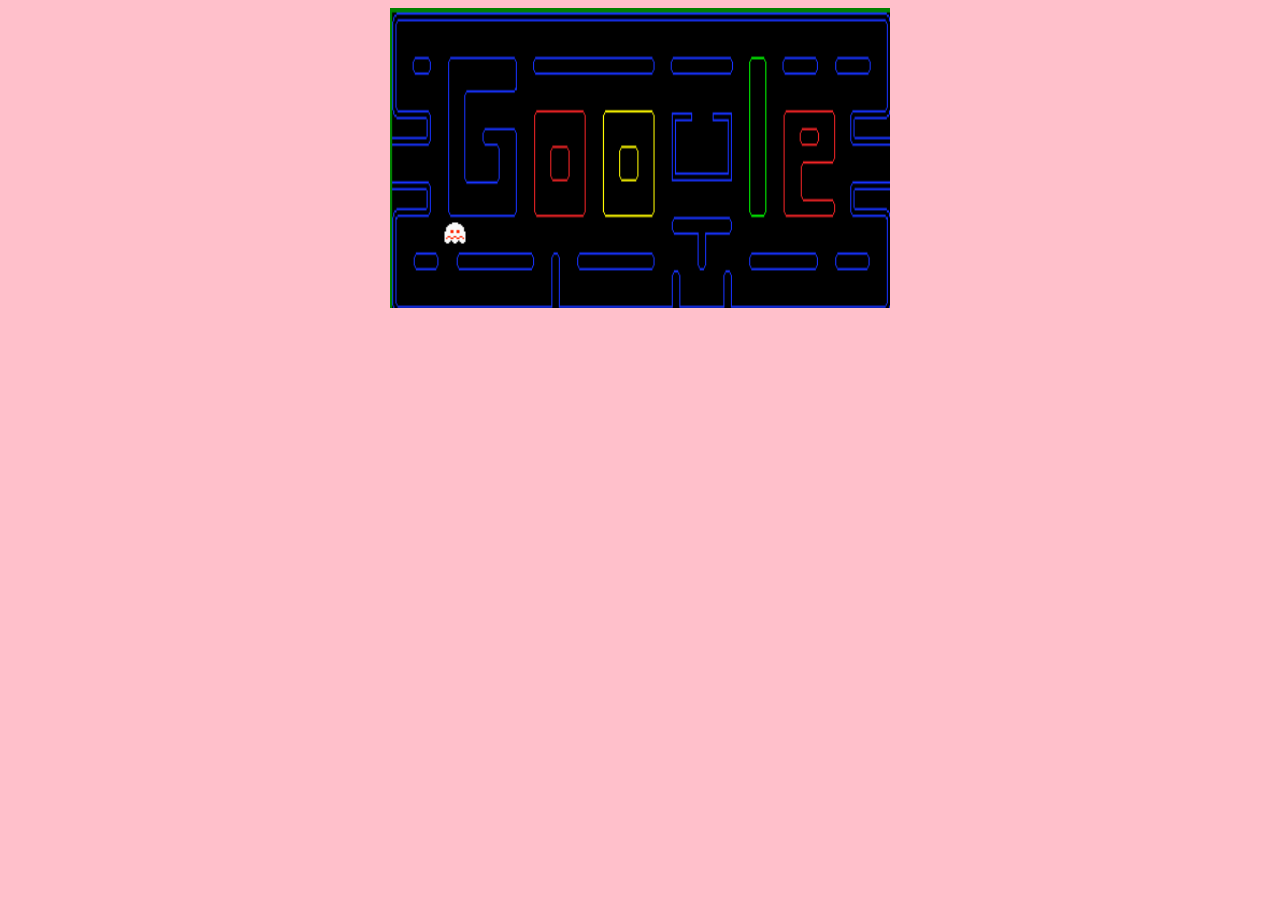
<file: mspacman/mspacman.html>
<!DOCTYPE html>

<html>

<head>
<meta http-equiv="Content-Type" content="text/html; charset=UTF-8"> 
<title>MsPacMan</title>
<link rel="stylesheet" href="mspacman.css">
<script src="mspacman.js"></script>  
</head>

<body onload="render_game()">
<div id="bodyDiv">
<canvas id="mspacman" height="300px" width="500px"></canvas>  
</div> 
</body>

</html>
</file>
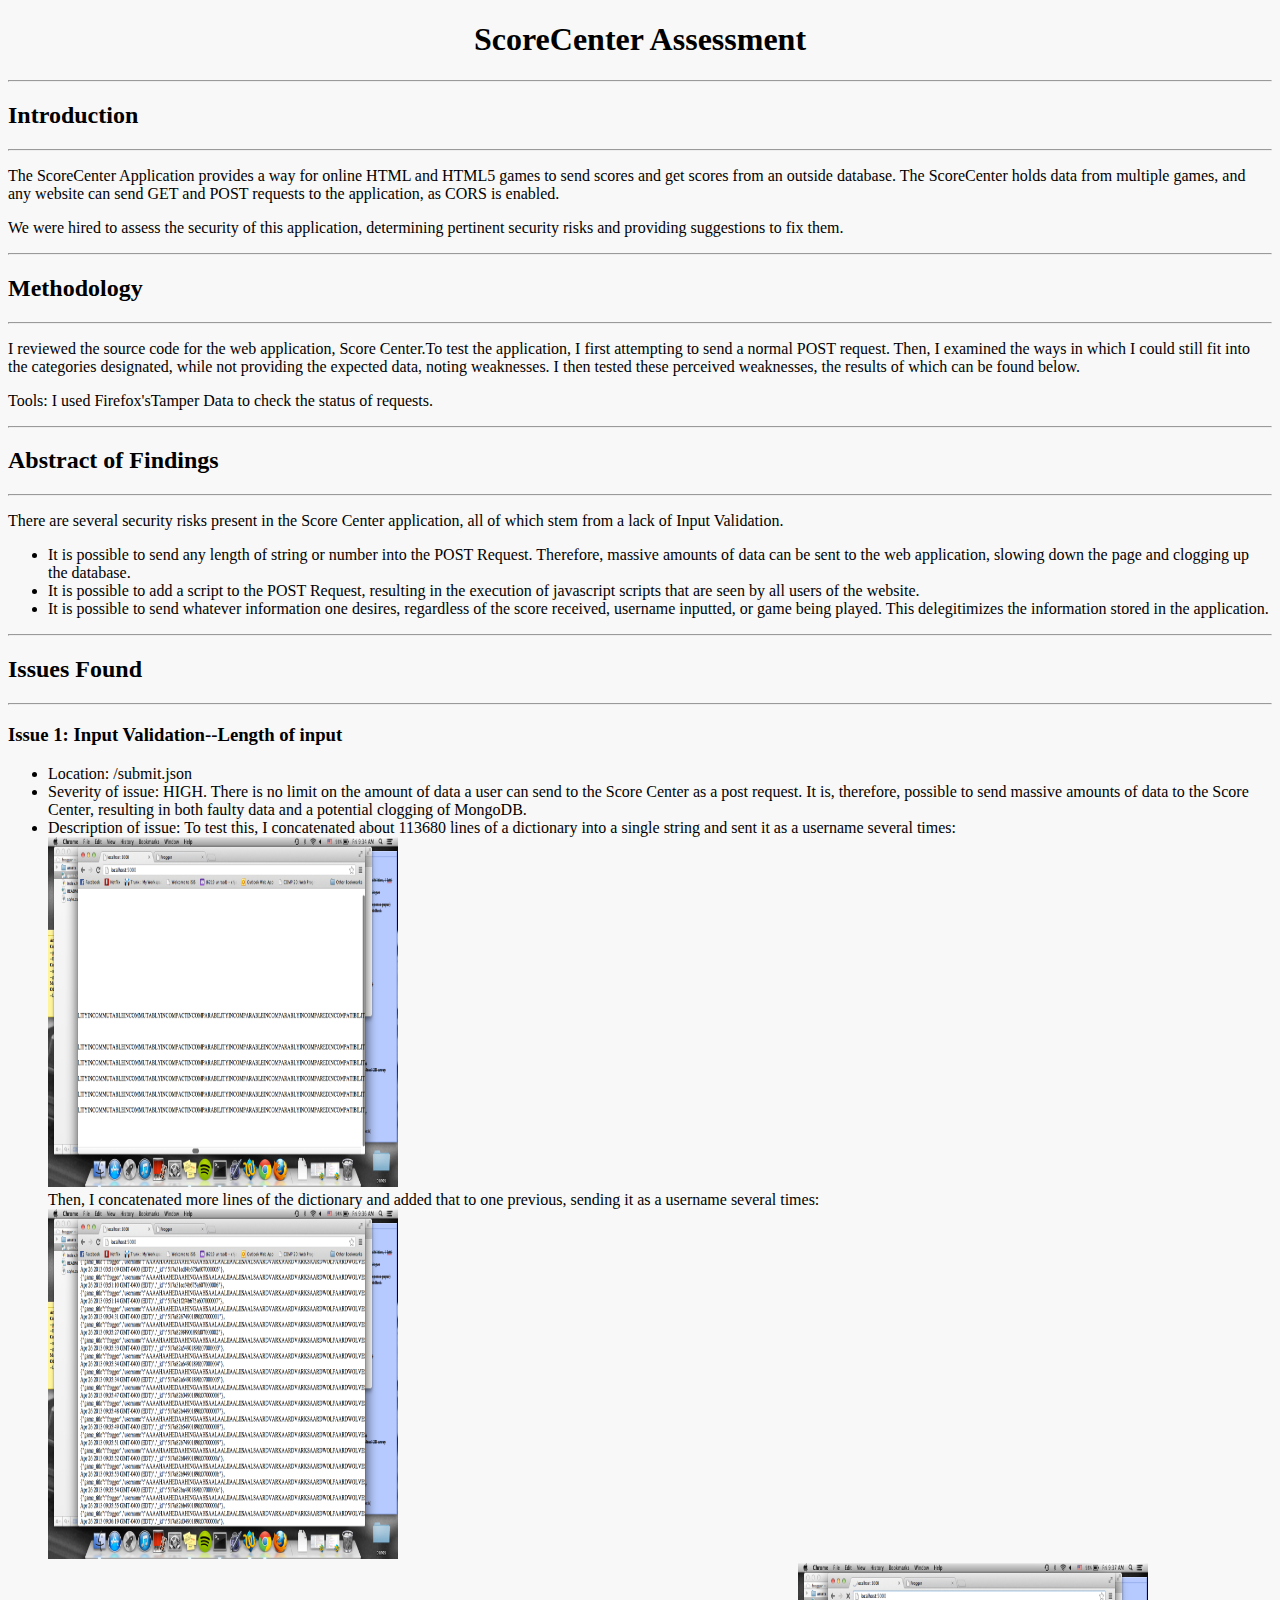
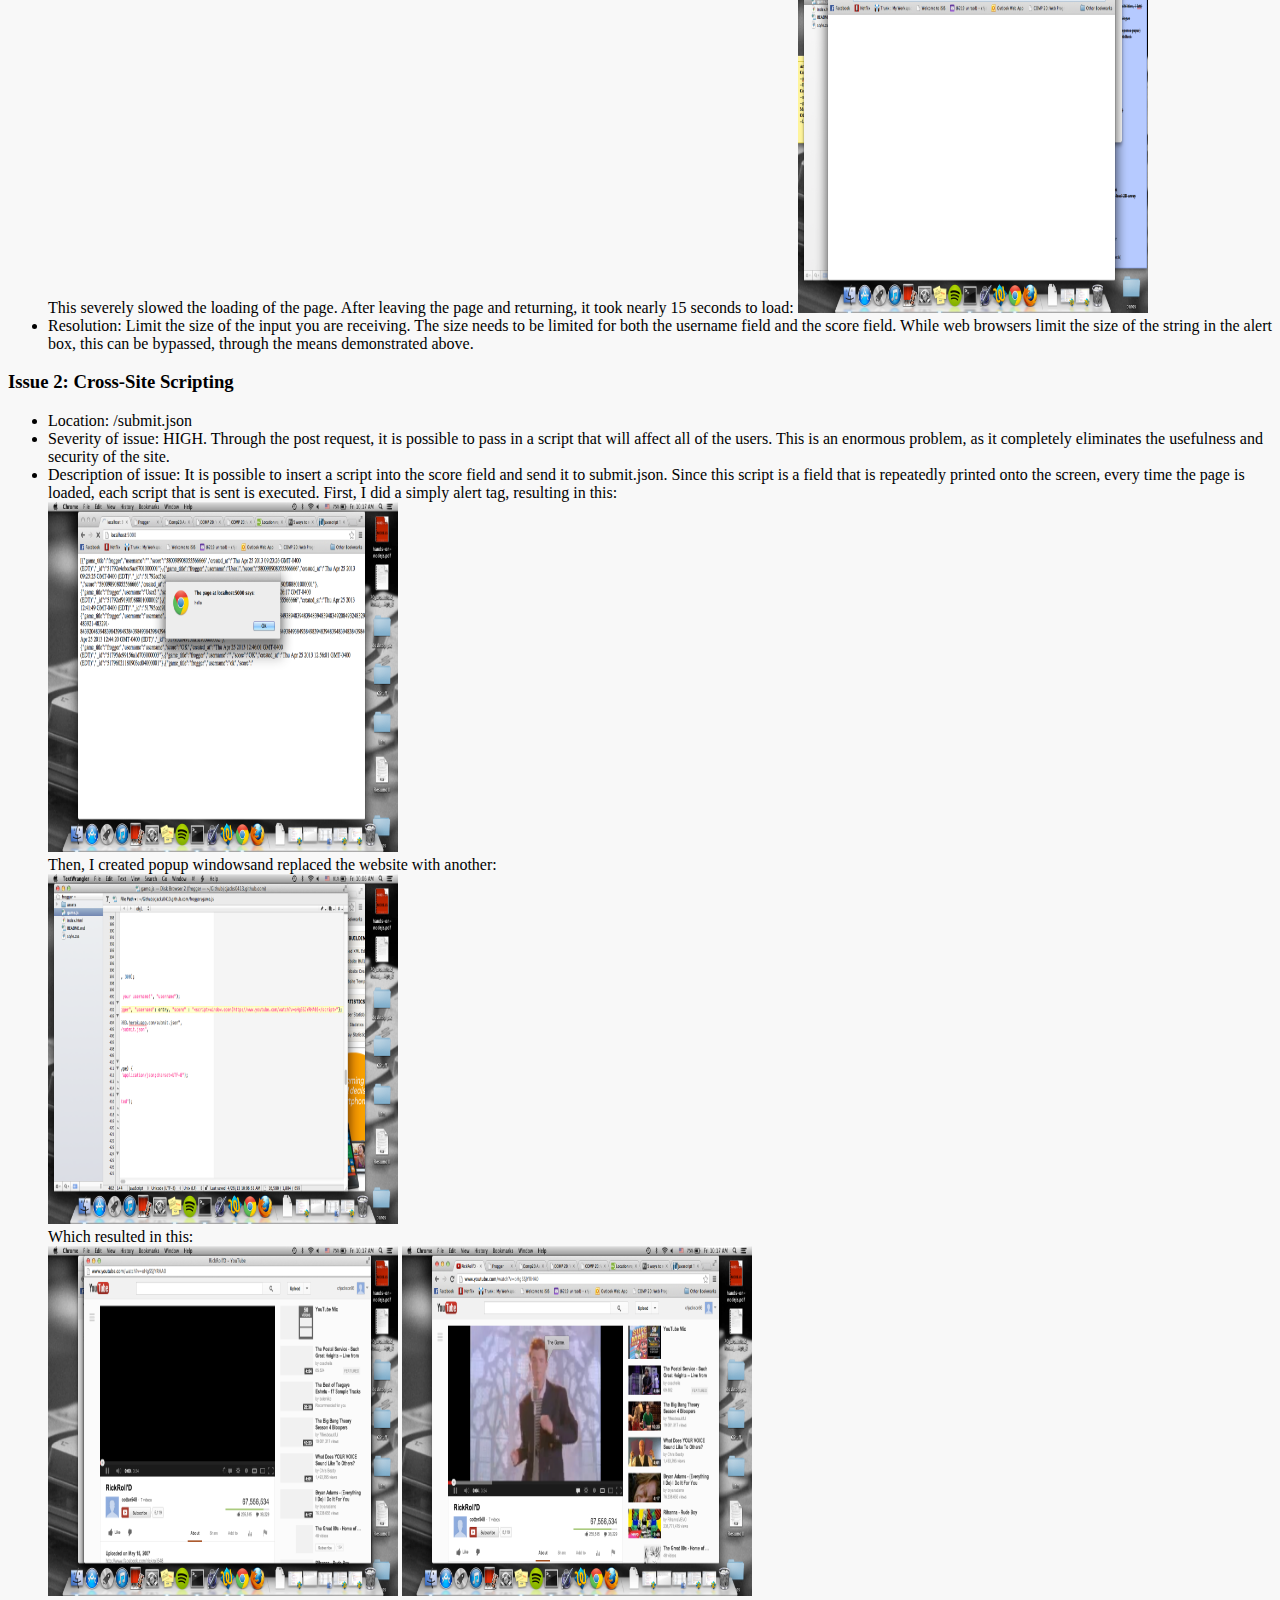
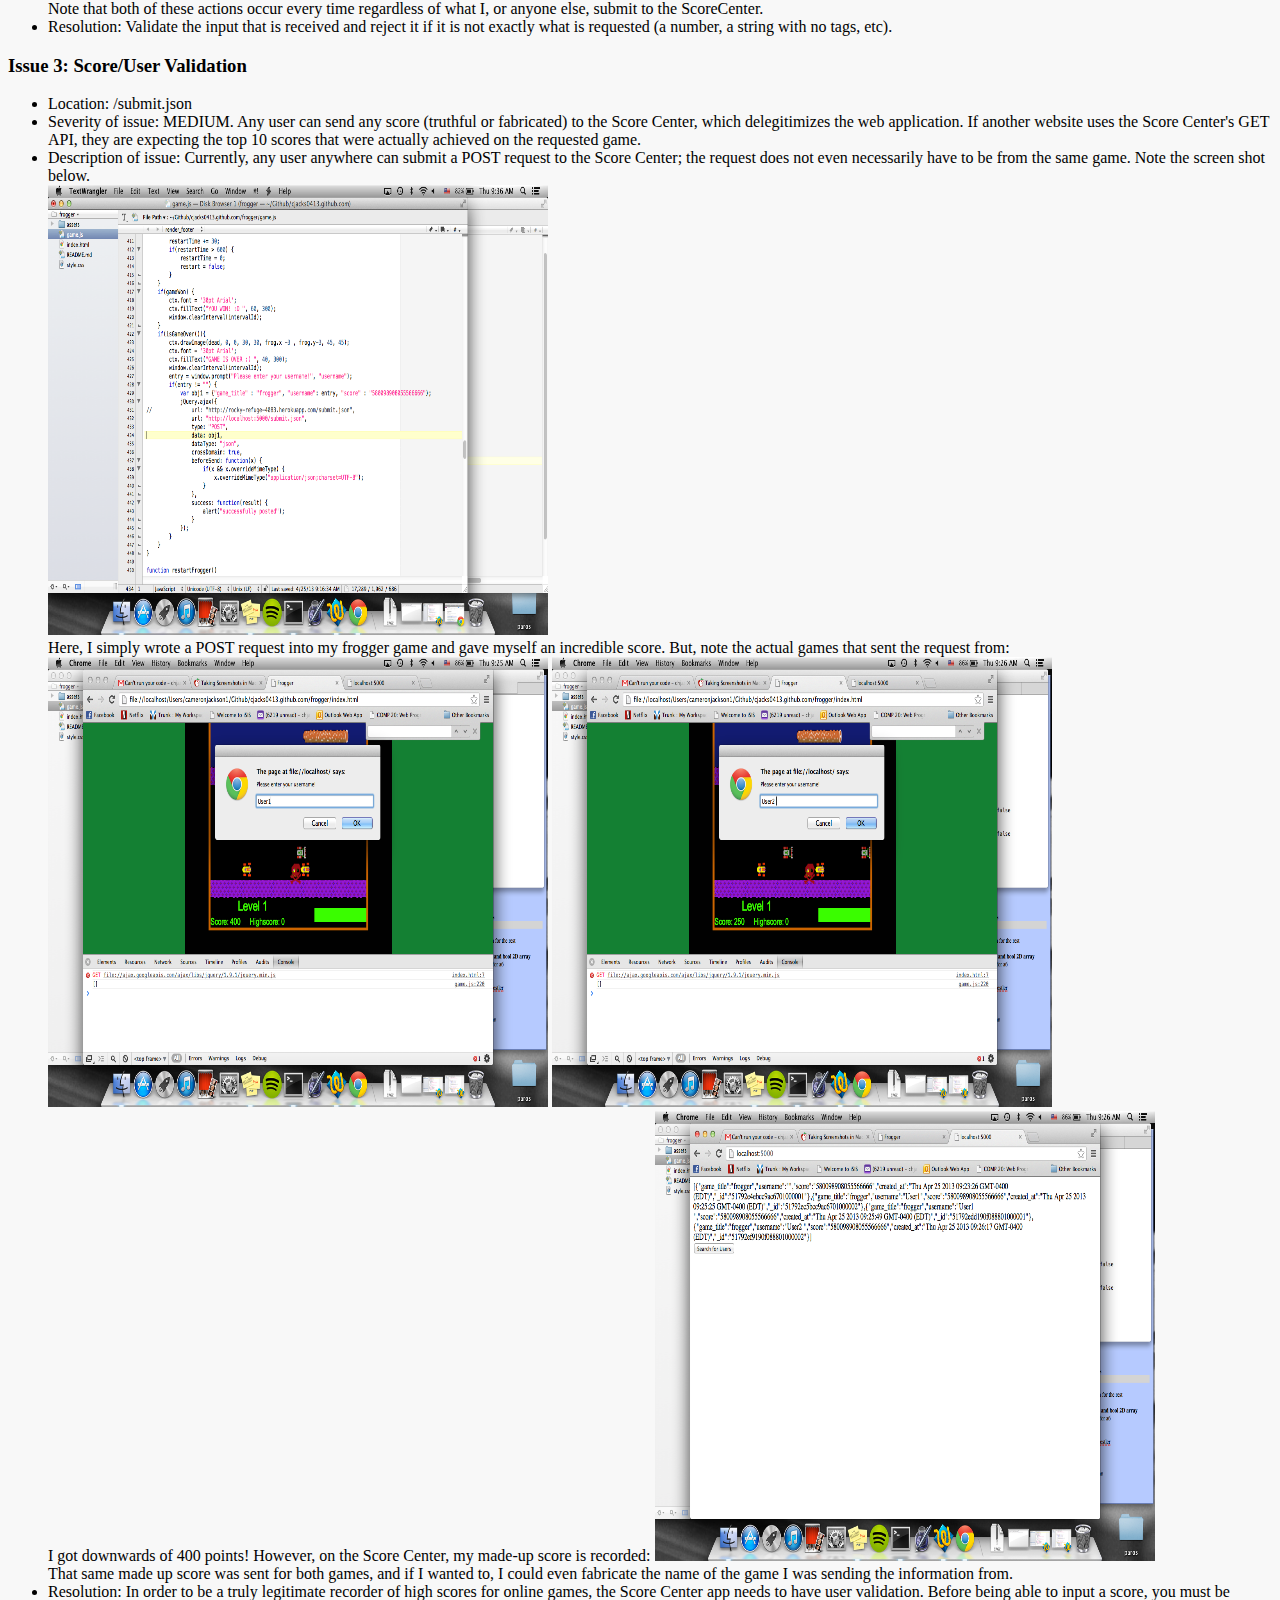
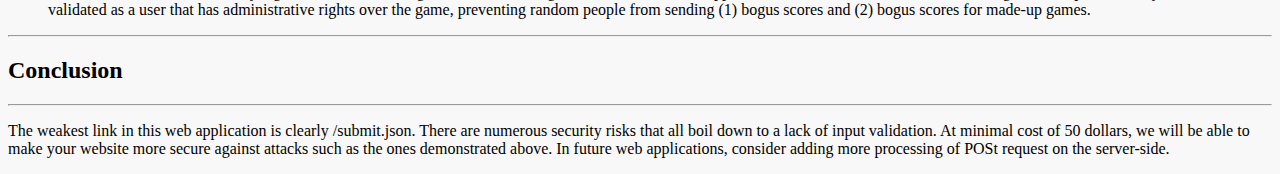
<file: security/report.html>
<!DOCTYPE html> 

<html>
<head>
<title>Comp20 Assignment6</title>
<link rel="stylesheet" href="style.css"/> 
</head>

<body>
<h1>ScoreCenter Assessment</h1> 
<hr/><h2>Introduction</h2><hr/>
<p>The ScoreCenter Application provides a way for online HTML and HTML5 games to send 
scores and get scores from an outside database. The ScoreCenter holds data from multiple
games, and any website can send GET and POST requests to the application, as CORS is 
enabled.</p>
<p>We were hired to assess the security of this application, determining pertinent security
risks and providing suggestions to fix them.</p><hr/> 
<h2>Methodology</h2><hr/><p>I reviewed the source code for the web application, Score Center.To test the application,
I first attempting to send a normal POST request. Then, I examined the ways in which I could
still fit into the categories designated, while not providing the expected data, noting
weaknesses. I then tested these perceived weaknesses, the results of which can be found below.
</p>
<p> Tools: I used Firefox'sTamper Data to check the status of requests.</p><hr/> 
<h2>Abstract of Findings</h2><hr/>
<p>There are several security risks present in the Score Center application, all of which stem
from a lack of Input Validation.
	<ul>
		<li>It is possible to send any length of string or number into the POST Request. Therefore,
		massive amounts of data can be sent to the web application, slowing down the page and
		clogging up the database.</li>
		<li>It is possible to add a script to the POST Request, resulting in the execution
		of javascript scripts that are seen by all users of the website.</li>
		<li>It is possible to send whatever information one desires, regardless of the 
		score received, username inputted, or game being played. This delegitimizes the information
		stored in the application.</li>
	</ul></p><hr/> 
<h2>Issues Found</h2><hr/>
	<h3>Issue 1: Input Validation--Length of input</h3> 
		<ul><li>Location: /submit.json</li>
		<li>Severity of issue: HIGH. There is no limit on the amount of data a user can send
		to the Score Center as a post request. It is, therefore, possible to send massive amounts
		of data to the Score Center, resulting in both faulty data and a potential clogging of 
		MongoDB.</li>
		<li>Description of issue: To test this, I concatenated about 113680 lines of a
		dictionary into a single string and sent it as a username several times: <br/>
		<img src="words1.png" width="350" height="350" alt="words1"/></br/></li> 
		Then, I concatenated more lines of the dictionary and added that to one previous, sending
		it as a username several times: <br/>
		<img src="load2.png" width="350" height="350" alt="load2"/></br> 
		This severely slowed the loading of the page. After leaving the page and returning, it took
		nearly 15 seconds to load: 
		<img src="load1.png" width="350" height="350" alt="load1"/>
		<li>Resolution: Limit the size of the input you are receiving. The size needs to be limited
		for both the username field and the score field. While web browsers limit the size of the string
		in the alert box, this can be bypassed, through the means demonstrated above.</li>
	</ul> 
	<h3>Issue 2: Cross-Site Scripting</h3> 
		<ul><li>Location: /submit.json</li>
		<li>Severity of issue: HIGH. Through the post request, it is possible to pass in a script
		that will affect all of the users. This is an enormous problem, as it completely 
		eliminates the usefulness and security of the site. </li>
		<li>Description of issue: It is possible to insert a script into the score field and 
		send it to submit.json. Since this script is a field that is repeatedly printed onto
		the screen, every time the page is loaded, each script that is sent is executed. First,
		I did a simply alert tag, resulting in this: <br/>
		<img src="alert1.png" width="350" height="350" alt="alert1"/><br/>
		Then, I created popup windowsand replaced the website with another: <br/>
		<img src="crossside1.png" width="350" height="350" alt="cross11"/><br/>
		Which resulted in this: <br/>
		<img src="popups1.png" width="350" height="350" alt="popups1"/>
		<img src="replace1.png" width="350" height="350" alt="replace1"/><br/> 
 		Note that both of these actions occur every time regardless of what I, or anyone else, submit to the ScoreCenter. </li>
		<li>Resolution: Validate the input that is received and reject it if it is not 
		exactly what is requested (a number, a string with no tags, etc).</li>
	</ul> 
	<h3>Issue 3: Score/User Validation</h3>
	<ul><li>Location: /submit.json</li>
		<li>Severity of issue: MEDIUM. Any user can send any score (truthful or fabricated)
		to the Score Center, which delegitimizes the web application. If another website
		uses the Score Center's GET API, they are expecting the top 10 scores that were
		actually achieved on the requested game. </li>
		<li>Description of issue: Currently, any user anywhere can submit a POST request
		to the Score Center; the request does not even necessarily have to be from the same
		game. Note the screen shot below.</li>
		<img src="frog1.png" width="500" height="450" alt="frog1"/><br/> 
</li>Here, I simply wrote a POST request into my frogger
		game and gave myself an incredible score. But, note the actual games that sent the
		request from: <br/>
		<img src="game1.png" width="500" height="450" alt="game1"/>
		<img src="game2.png" width="500" height="450" alt="game2"/><br/>
		I got downwards of 400 points! However, on the Score Center, my made-up score is recorded:</li>
		<img src="score1.png" width="500" height="450" alt="score1"/><br/>
		That same made up score was sent for both games, and if I wanted to, I could even
		fabricate the name of the game I was sending the information from. 
		<li>Resolution: In order to be a truly legitimate recorder of high scores for online
		games, the Score Center app needs to have user validation. Before being able to input
		a score, you must be validated as a user that has administrative rights over the game, 
		preventing random people from sending (1) bogus scores and (2) bogus scores for made-up
		games.</li>
	</ul> 
</ul><hr/>
<h2>Conclusion</h2><hr/> 
<p>The weakest link in this web application is clearly /submit.json. There are numerous
security risks that all boil down to a lack of input validation. At minimal cost of 50 dollars,
we will be able to make your website more secure against attacks such as the ones demonstrated
above. In future web applications, consider adding more processing of POSt request on
the server-side. </p>
</body> 
</html>
</file>
<file: mspacman/mspacman.css>
#bodyDiv {
	text-align: center;
}
	
canvas {
	background-color: green; 

}

body {
	background-color: pink;
	}
</file>
<file: security/style.css>
body {
	background-color: #F8F8F8; 
	font-family: calibri; 	
}

h1 {
	text-align: center; 
}

#game {
	float:left
}
</file>
